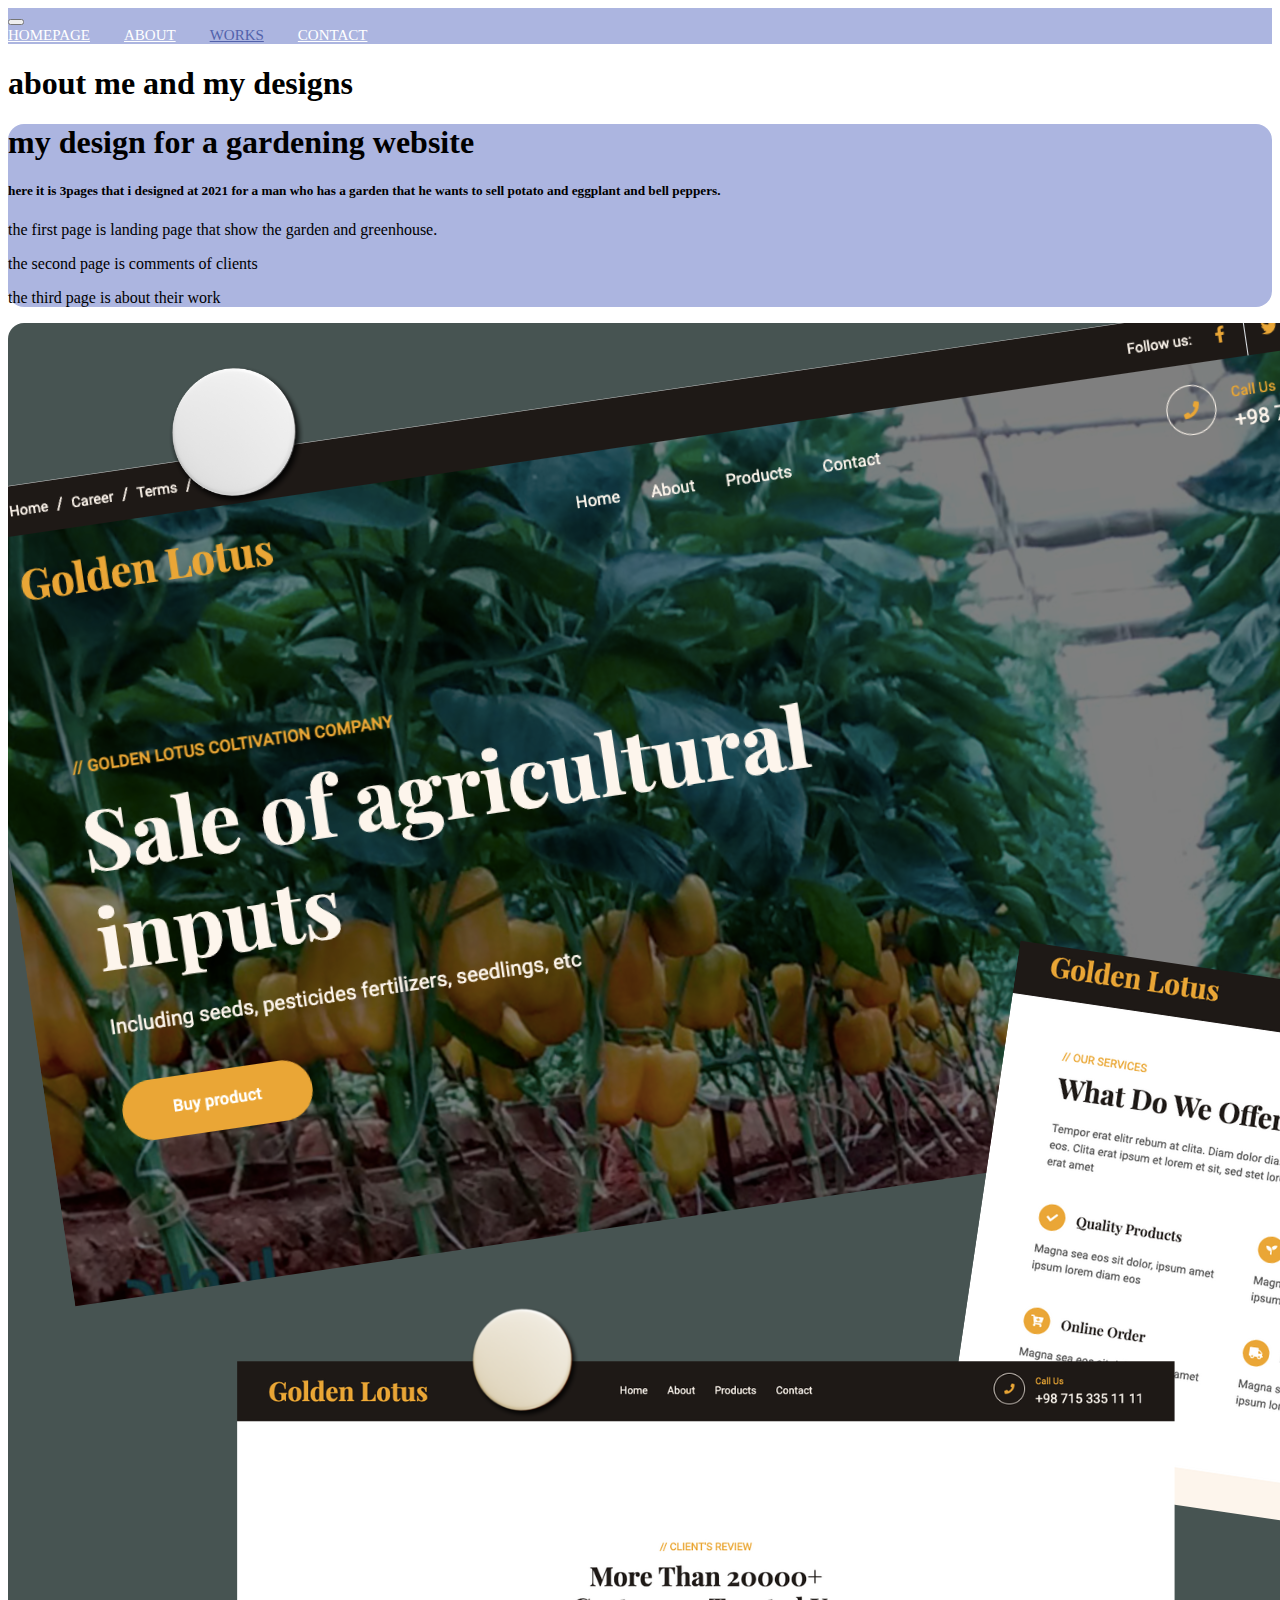
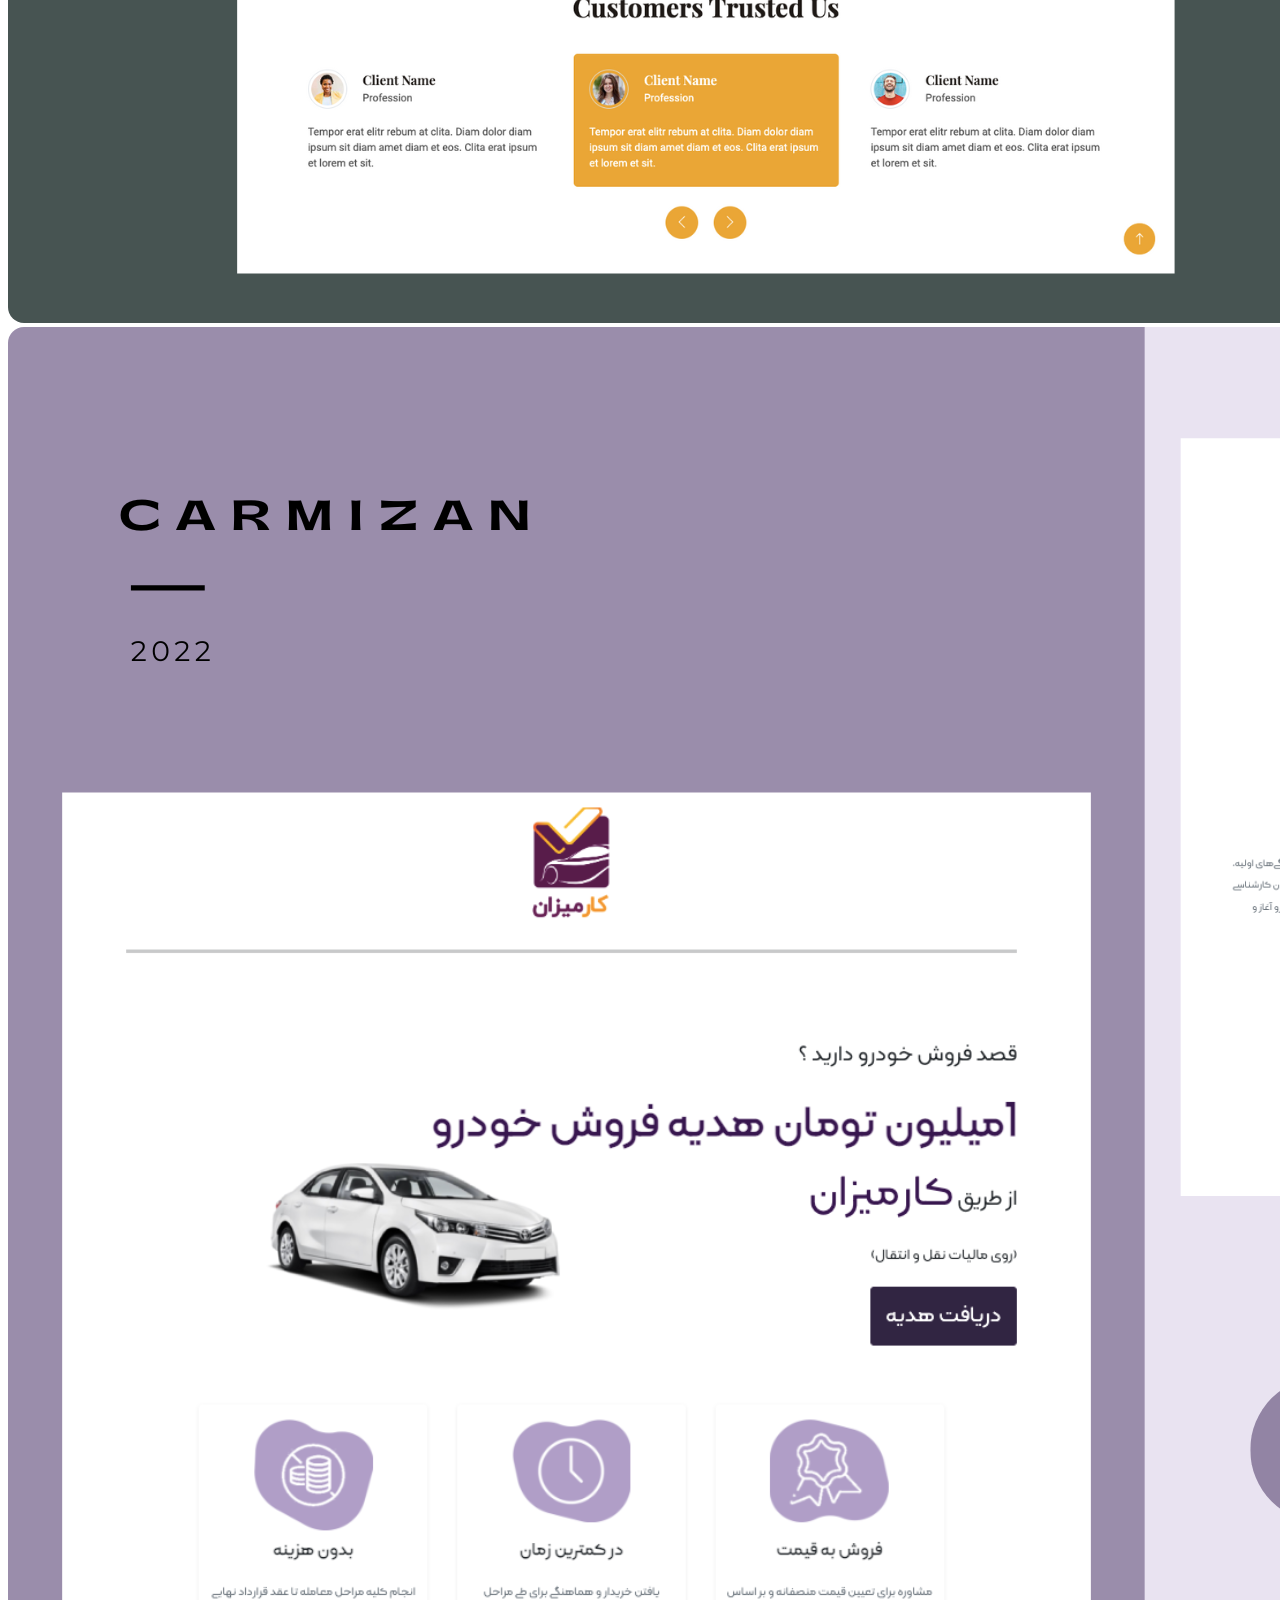
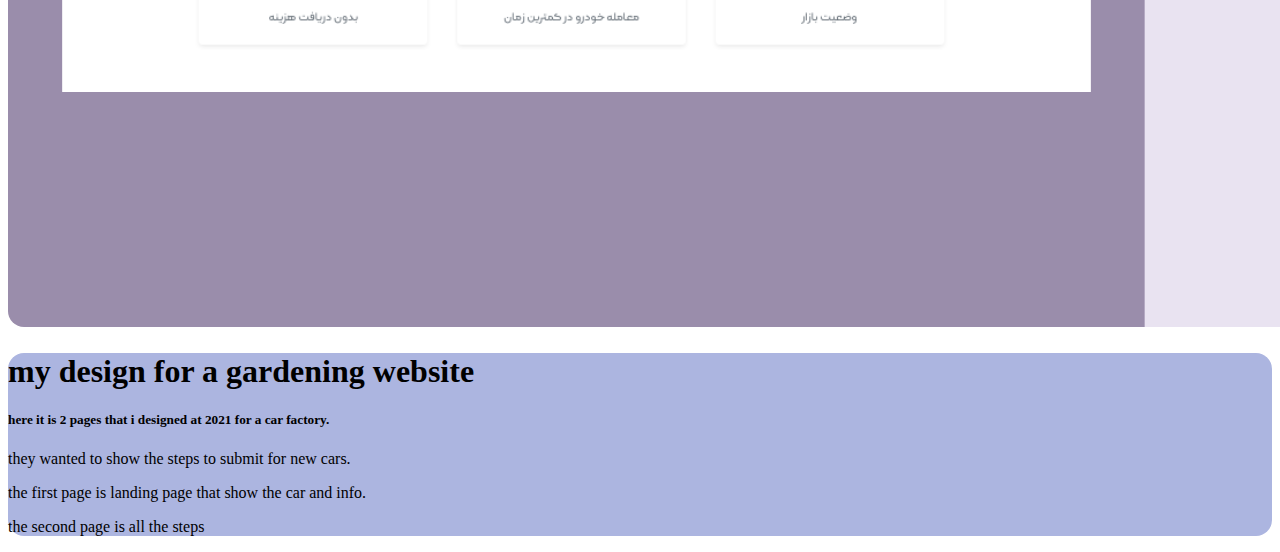
<file: work.html>
<!DOCTYPE html>
<html lang="en">

<head>
  <meta charset="utf-8" />
  <title>Hanieh Bagheri frontent developer from iran</title>
  <meta content="width=device-width, initial-scale=1.0" name="viewport" />
  <meta content="animal frontent developer" name="keywords" />
  <meta content="it is a page of my favorite thimgs" name="description" />

  <link
    href="https://fonts.googleapis.com/css2?family=Open+Sans:wght@400;500&family=Quicksand:wght@600;700&display=swap"
    rel="stylesheet" />

  <!-- Template Stylesheet -->
  <link href="css/style.css" rel="stylesheet" />
  <link href="https://cdn.jsdelivr.net/npm/bootstrap@5.0.0-beta2/dist/css/bootstrap.min.css" rel="stylesheet"
    integrity="sha384-BmbxuPwQa2lc/FVzBcNJ7UAyJxM6wuqIj61tLrc4wSX0szH/Ev+nYRRuWlolflfl" crossorigin="anonymous" />
  <script src="https://cdn.jsdelivr.net/npm/bootstrap@5.0.0-beta2/dist/js/bootstrap.bundle.min.js"
    integrity="sha384-b5kHyXgcpbZJO/tY9Ul7kGkf1S0CWuKcCD38l8YkeH8z8QjE0GmW1gYU5S9FOnJ0"
    crossorigin="anonymous"></script>
</head>

<body>

  <!-- Navbar Start -->
  <nav
    class="navbar navbar-expand-lg text-center bg-primary-light navbar-light sticky-top py-lg-0 px-4 px-lg-5 wow fadeIn"
    data-wow-delay="0.1s">
    <button type="button" class="navbar-toggler" data-bs-toggle="collapse" data-bs-target="#navbarCollapse">
      <span class="navbar-toggler-icon"></span>
    </button>
    <div class="collapse navbar-collapse py-4 py-lg-0" id="navbarCollapse">
      <div class="navbar-nav text-center ms-auto me-auto">
        <a href="index.html" class="nav-item nav-link">homepage</a>
        <a href="about.html" class="nav-item nav-link">about</a>
        <a href="work.html" class="nav-item nav-link active">works</a>

        <a href="contact.html" class="nav-item nav-link">contact</a>
      </div>

    </div>
  </nav>
  <!-- Navbar End -->

  <!-- Header Start -->
  <div class="container-fluid header-bg p-0 mb-5 pb-5">
    <div class="row px-4 pt-5">
      <h1 class="text-dark text-center py-4">about me and my designs</h1>

      <div class="col-md-6 bg-primary-light rounded1 text-center px-4 pt-5">
        <h1 class="text-dark">my design for a gardening website</h1>
        <h5 class="text-dark my-5">here it is 3pages that i designed at 2021 for a man who has a garden that he wants to
          sell
          potato and eggplant and bell peppers.</h5>
        <p class="text-dark my-3 text-start">the first page is landing page that show the garden and greenhouse.</p>
        <p class="text-dark my-3 text-start">the second page is comments of clients</p>
        <p class="text-dark my-3 text-start">the third page is about their work</p>
        <div class="text-center">
        </div>
      </div>
      <div class="col-md-6 text-center px-4 pt-5">
        <img src="./img/1.png" class="img-fluid rounded1" alt="icecream">
      </div>
    </div>
    <div class="row g-0 flex-column-reverse flex-lg-row pt-5">
      <div class="col-md-6 text-center px-4 pt-5">
        <img src="./img/2.png" class="img-fluid rounded1" alt="animal">
      </div>
      <div class="col-md-6 bg-primary-light rounded1 text-center px-4 pt-5">
        <h1 class="text-dark">my design for a gardening website</h1>
        <h5 class="text-dark my-5">here it is 2 pages that i designed at 2021 for a car factory.</h5>
        <p class="text-dark my-3 text-start">they wanted to show the steps to submit for new cars.</p>

        <p class="text-dark my-3 text-start">the first page is landing page that show the car and info.</p>
        <p class="text-dark my-3 text-start">the second page is all the steps</p>
        <div class="text-center">
        </div>
      </div>

    </div>
  </div>
  <!-- Header End -->




</body>

</html>
</file>
<file: css/style.css>
:root {
    --primary: #5262ab;
    --light: #F3F4F5;
    --dark: #282f34e2;
}



/*** Navbar ***/
.navbar.sticky-top {
    top: -100px;
    transition: .5s;
}

.navbar .navbar-brand {
    display: flex;
    align-items: center;
}

.navbar .navbar-brand img {
    max-height: 100px;
}

.navbar .dropdown-toggle::after {
    border: none;
    content: "\f107";
    font-family: "Font Awesome 5 Free";
    font-weight: 900;
    vertical-align: middle;
    margin-left: 8px;
}

.navbar .navbar-nav .nav-link {
    margin-right: 30px;
    padding: 35px 0;
    color: #FFFFFF;
    font-size: 15px;
    font-weight: 500;
    text-transform: uppercase;
    outline: none;
}

.navbar .navbar-nav .nav-link:hover {
    color: var(--primary);

}

.navbar .navbar-nav .nav-link.active:hover {
    color: var(--primary);
}

.navbar .navbar-nav .nav-link.active {
    color: var(--primary);
}

@media (max-width: 991.98px) {
    .navbar .navbar-nav .nav-link {
        margin-right: 0;
        padding: 10px 0;
    }

    .navbar .navbar-nav {
        border-top: 1px solid #EEEEEE;
    }
}

.navbar .navbar-nav .nav-link {
    color: #FFFFFF;
    font-weight: 500;
}

@media (min-width: 992px) {
    .navbar .nav-item .dropdown-menu {
        display: block;
        border: none;
        margin-top: 0;
        top: 150%;
        opacity: 0;
        visibility: hidden;
        transition: .5s;
    }

    .navbar .nav-item:hover .dropdown-menu {
        top: 100%;
        visibility: visible;
        transition: .5s;
        opacity: 1;
    }
}

.bg-primary {
    background-color: var(--primary);
}

.btn-primary {
    background-color: var(--primary) !important;
    border: none !important;
}

.bg-primary-light {
    background-color: #acb5e0;
}

.rounded1 {
    border-radius: 1rem;
}

.text-primary {
    color: var(--primary) !important;

}

.card-bg {
    background-image: url(../img/card3.png);
    background-size: cover;
    background-repeat: no-repeat;
    height: 300px;
    border-radius: 2rem;
}
</file>
